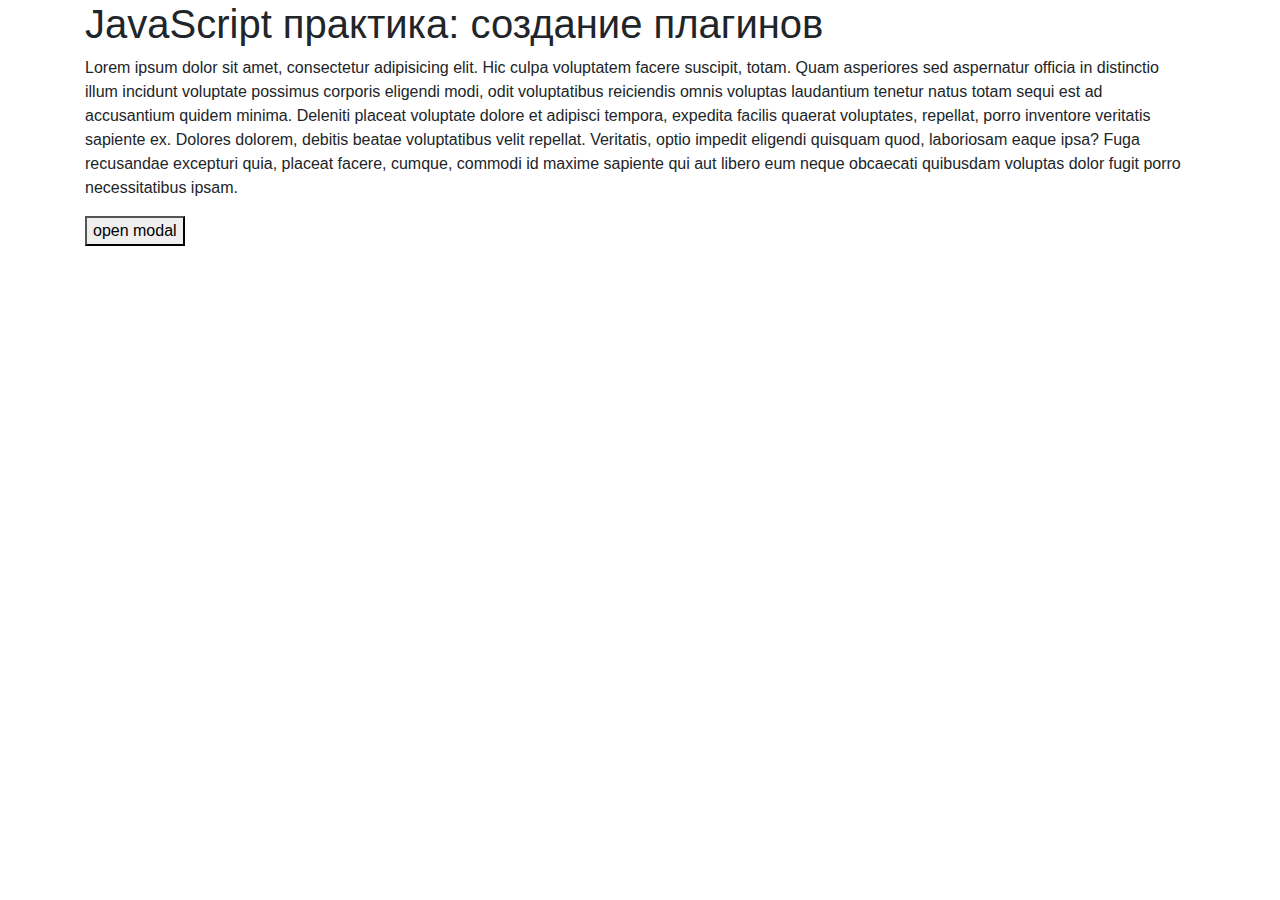
<file: index.html>
<!DOCTYPE html>
<html lang="en">
<head>
	<meta charset="UTF-8">
	<title>my plugins creation</title>
	<link rel="stylesheet" href="https://stackpath.bootstrapcdn.com/bootstrap/4.4.1/css/bootstrap.min.css" integrity="sha384-Vkoo8x4CGsO3+Hhxv8T/Q5PaXtkKtu6ug5TOeNV6gBiFeWPGFN9MuhOf23Q9Ifjh" crossorigin="anonymous">
	<link rel="stylesheet" href="css/modal.css">
</head>
<body>
	
<div class="container">
	<h1>JavaScript практика: создание плагинов</h1>
	<p>Lorem ipsum dolor sit amet, consectetur adipisicing elit. Hic culpa voluptatem facere suscipit, totam. Quam asperiores sed aspernatur officia in distinctio illum incidunt voluptate possimus corporis eligendi modi, odit voluptatibus reiciendis omnis voluptas laudantium tenetur natus totam sequi est ad accusantium quidem minima. Deleniti placeat voluptate dolore et adipisci tempora, expedita facilis quaerat voluptates, repellat, porro inventore veritatis sapiente ex. Dolores dolorem, debitis beatae voluptatibus velit repellat. Veritatis, optio impedit eligendi quisquam quod, laboriosam eaque ipsa? Fuga recusandae excepturi quia, placeat facere, cumque, commodi id maxime sapiente qui aut libero eum neque obcaecati quibusdam voluptas dolor fugit porro necessitatibus ipsam.</p>
	<button class="modal-btn">open modal</button>
</div>

<script src="base.js"></script>
<script src="plugins/modal.js"></script>
<script src="index.js"></script>
</body>
</html>
</file>
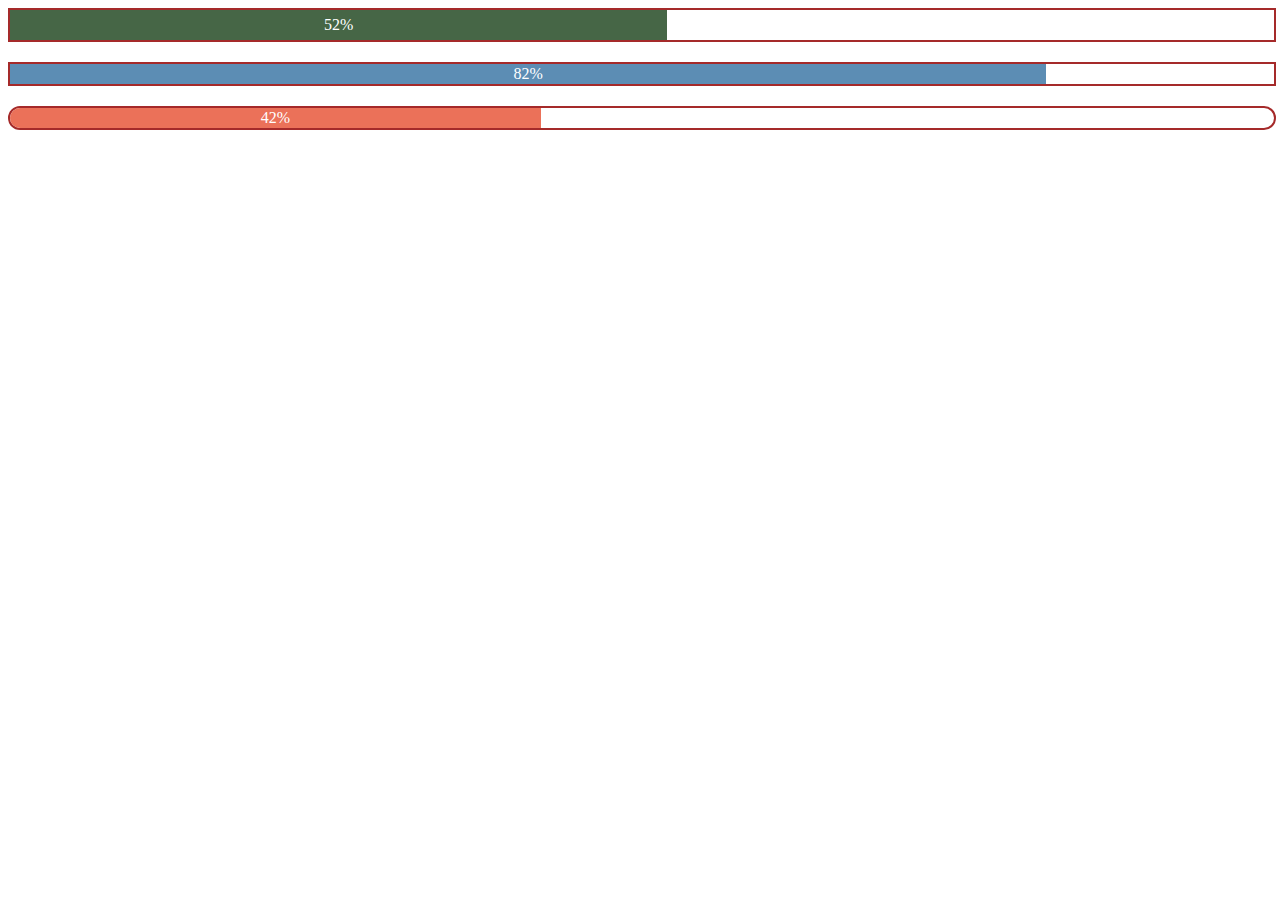
<file: _progressBar/index.html>
<!DOCTYPE html>
<html lang="en">
<head>
	<meta charset="UTF-8">
	<title>progressBar</title>
	<style>
		.progress {
			margin-bottom: 20px;
		}
	</style>
</head>
<body>

	<div class="progress progress-bar"></div>
	<div class="progress progress-bar2"></div>
	<div class="progress progress-bar3"></div>
	
	<script src="./progressBar.js"></script>

	<script>

		let firstBar = new ProgressBar({
			height: 30,
			end: 70,
			bg: '#466646'
		})
		firstBar.init('.progress-bar')

		let secondBar = new ProgressBar({
			start: 40,
			bg: '#5c8db4'
		})
		secondBar.init('.progress-bar2')

		let thirdBar = new RoundedProgressBar({
			start: 0,
			end: 85,
			bg: '#eb7159',
			rounded: '20px'
		})
		thirdBar.init('.progress-bar3')

	</script>
</body>
</html>
</file>
<file: css/modal.css>
.my-modal.open .modal-overlay,
.my-modal.open .modal-window {
	opacity: 1;
	z-index: 1;
	transform: translateY(0);
	visibility: visible;
}
.modal-overlay,
.modal-window{
	opacity: 0;
	z-index: -1;
	visibility: hidden;
}

.modal-overlay{
	position: fixed;
	top: 0;
	right: 0;
	bottom: 0;
	left: 0;
	background-color: rgba(0,0,0,.5);
}
.modal-window{
	width: 600px;
	margin: 100px auto;
	border-radius: 5px;
	background-color: #fff;
	transform: translateY(-80px);
}
.modal-title{
	font-size: 22px;
}
.modal-body p{
	margin-bottom: 6px;
}
.modal-close{
	display: none;
	padding: 3px 8px;
	font-weight: bold;
	font-size: 21px;
	cursor: pointer;
}
.my-modal.closable .modal-close{
	display: block;
}
</file>
